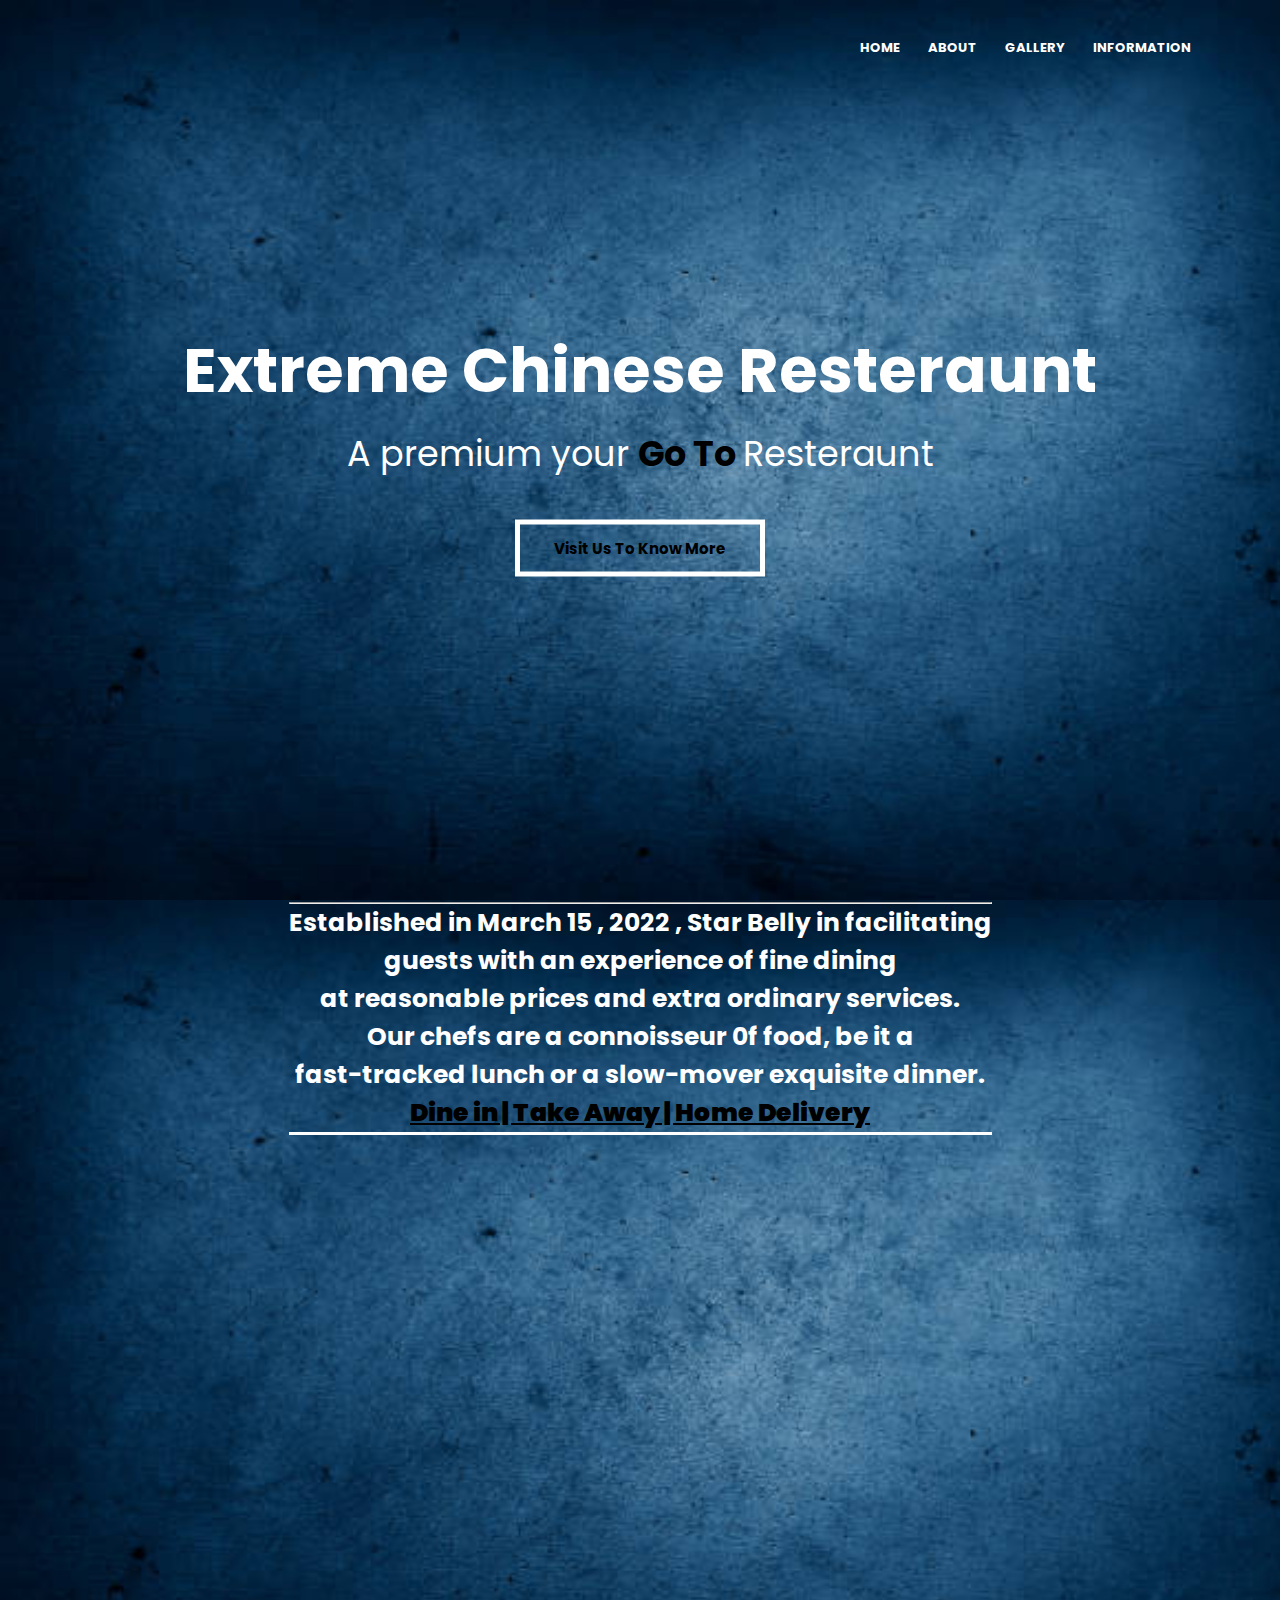
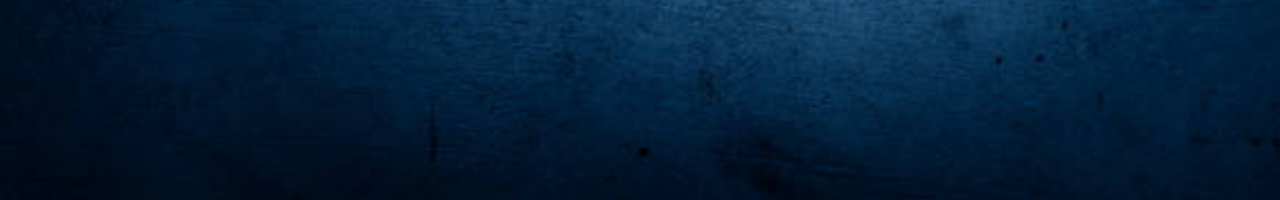
<file: index.html>
<!DOCTYPE html>
<html>
<head>
	<meta charset="utf-8">
	<meta name="viewport" content="width=device-width, initial-scale=1">
	<title>University Website Design</title>
	<link rel="stylesheet" type="text/css" href="style.css">
	<link rel="preconnect" href="https://fonts.googleapis.com">
<link rel="preconnect" href="https://fonts.gstatic.com" crossorigin>
<link href="https://fonts.googleapis.com/css2?family=Poppins:wght@200;300;400;600;700&display=swap" rel="stylesheet">
<!-- <link rel="stylesheet" href="https://cdn.jsdelivr.net/npm/@fortawesome/fontawesome-free@5.15.4/css/fontawesome.min.css"> -->
<link rel="stylesheet" href="style.css">
<style>

</style>

</head>
<body>
	<section class="header">
		<nav>
			<div class="nav-links" id="navlinks">
				<ul dd>
					<li><a href="index.html">HOME</a></li>
					<li><a href="about.html">ABOUT</a></li>
					<li><a href="gallery.html">GALLERY</a></li>
					<li><a href="contact.html">INFORMATION</a></li>						
					
				</ul>
			</div>          
		</nav>

        <div class="text-box">
            <h1> Extreme Chinese  Resteraunt </h1>
            <p class="heading">A premium your <span> <a href="http://index.html"> Go To </a></span> Resteraunt </span>
            </p>
            <a href="about.html" class="hero-btn">Visit Us To Know More</a>

        </div>
	</section>
    <section>
        <div class="header">
            <center>
            <table>
                <tr>
                    <td class="hh">
    <hr>
    Established in March 15 , 2022 , Star Belly in facilitating 
    <br> guests with an experience of fine dining <br> at reasonable prices and extra ordinary services. <br>
    Our chefs are a connoisseur 0f food, be it a <br> fast-tracked lunch or a slow-mover exquisite dinner. <br>

    <a style="color: black;" href="" >Dine in | Take Away | Home Delivery</a> 
</td>
      
                </tr>
                
            </table>
        </center>
        </div>
    </section>

</body>
</html>
</file>
<file: style.css>
*{
	margin:  0;
	padding: 0;
	font-family: 'Poppins', sans-serif;
}
/* vh means viewport height and viewport width */
/* Relative - the element is positioned relative to its normal position. 
   Absolute - the element is positioned absolutely to its first positioned parent */
.header{
	min-height: 100vh;
	width: 100%;
	background-image: url(img/gg.jpg);
	/* background-position: center; */
	background-size: cover ;
  height: fit-content;
	position: relative;
}
nav{
	display: flex;
	padding: 2% 6%;
	justify-content: space-between;
	align-items: center;
}

.nav-links{
	flex: 1;
	text-align: right;
}
.nav-links ul li{
	list-style: none;
	display: inline-block;
	padding: 8px 12px;
	position: relative;
}
.nav-links ul li a{
	color: #fff;
	text-decoration: none;
	font-size: 13px;
}

.text-box{
    width: 90%;
    color: #fff;
    position: absolute;
    top: 50%;
    left: 50%;
    transform: translate(-50%, -50%);
    text-align: center;
}
.text-box h1{
    font-size: 62px;
}
.text-box p{
    margin: 10px 0 40px;
    font-size: 35px;
    color: #fff;
}
.hero-btn{
    display: inline-block;
    text-decoration: none;
  

    border: 5px solid #fff;
    padding: 12px 34px;
    font-size: 15px;
    background: transparent;
    position: relative;
    cursor: pointer;
}
a{
    color: azure;
font-weight: bolder;
}
.hero-btn:hover{
    border: 1px solid #5567b8;
    background: #36f4eb;
    transition: 1s;
}
ul li:hover
{
    border: 1px solid #546094;
    background: #145552;
    transition: 1s;
    display: flexbox;
    justify-content: space-between;
}

.text{
    color: #fff;
    position: relative;
    top: 50%;
    left: 50%;
    transform: translate(-50%, -50%);
    
}
.text h2{
    font-size: 35px;
    margin: 100px 0 0 40px;

}
.text p{
    margin: 20px 0 0 40px;
    font-size: 33px;
    text-align: center;

    color: #fff;
}
.text-box a {
    text-decoration: none;
    color: black;

}
.text-col{
    position: absolute;
    top: 50%;
    color: aliceblue;
    margin-left: 20%
    
}

.text-col tr td p{
    margin: 10px 0 0 40px;
    font-size: 13px;
    color: #fff;
}
.head{
    color: #fff;
    font-size: 18px;
    justify-content: center;  
}
.pics{
    margin-left: 10px;
    margin-right: 10px;
}
.pics tr{
    display: flex;
    flex-wrap: wrap;   
}

.pics tr td img{
    margin: 10px 0 0 40px;
}

.cont{
    color: #fff;
    text-align: center;
    position: absolute;
    top: 50%;
    left: 50%;
    transform: translate(-50%, -50%);

}
.cont a {
    color: rgb(57, 185, 121)  ;
    background-color: transparent;
    text-decoration: none;
}
.hh{
       font-size: 25px;
font-weight: bold;
border-bottom: 3px solid rgb(255, 255, 255);
color: white;
height: fit-content;
text-align: center;
}
.con{
    text-align: center;
    color: azure;
    font-size: 30px;
   
}
.tbl{
    margin-top: 5%;
    color: azure;
    font-size: larger;
}
.oo{
    padding-left: 5%;
}
</file>
